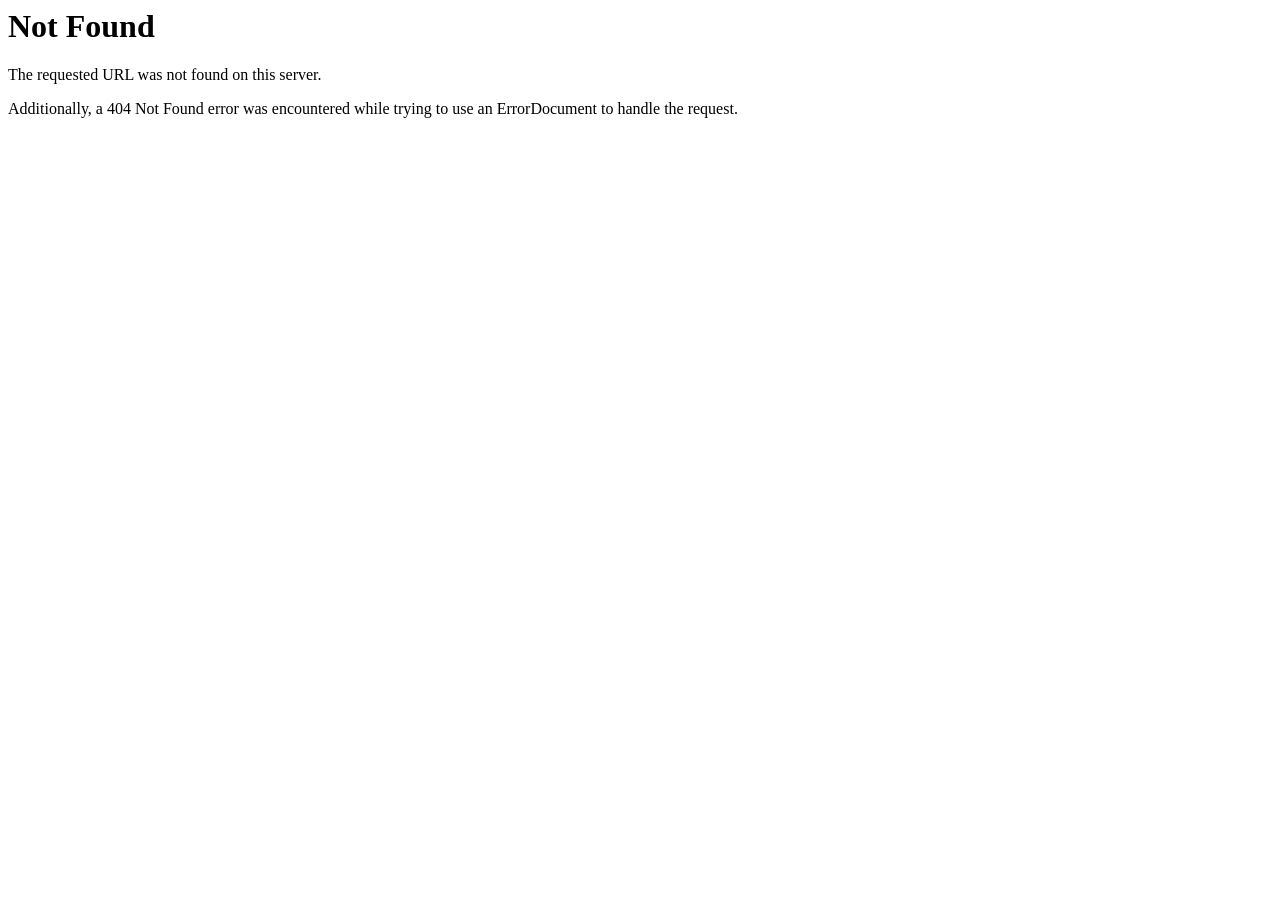
<file: assets/fonts/aprova06980698-2.html>
<!DOCTYPE HTML PUBLIC "-//IETF//DTD HTML 2.0//EN">
<html><head>
<title>404 Not Found</title>
</head><body>
<h1>Not Found</h1>
<p>The requested URL was not found on this server.</p>
<p>Additionally, a 404 Not Found
error was encountered while trying to use an ErrorDocument to handle the request.</p>
</body></html>
</file>
